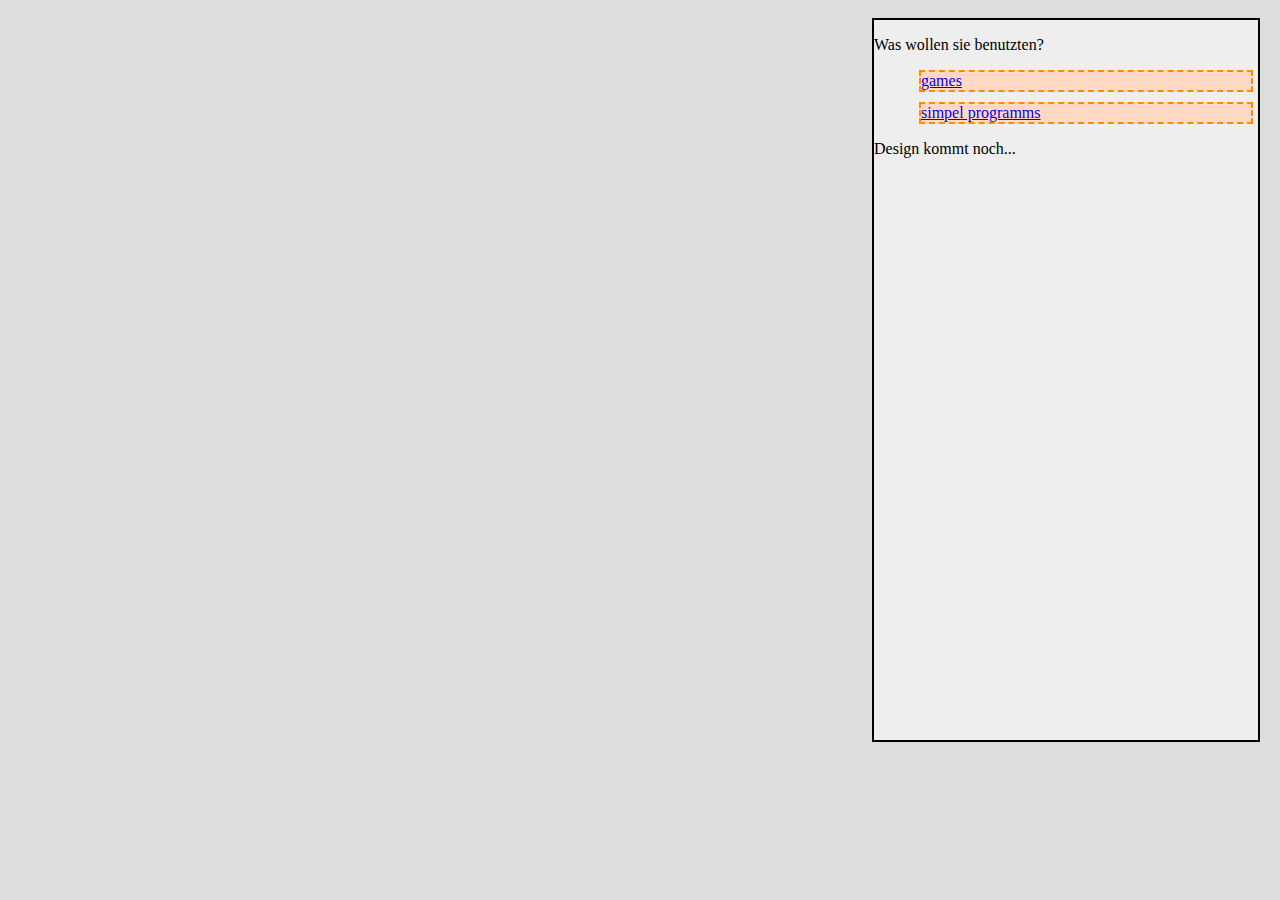
<file: index.html>
<!DOCTYPE html>
<html lang="de">
<head>
    <meta charset="UTF-8">
    <meta http-equiv="X-UA-Compatible" content="IE=edge">
    <meta name="viewport" content="width=device-width, initial-scale=1.0">
    <link rel="stylesheet" href="css/index.css">
    <title>Olfeige</title>
</head>
<body>
    <main>
        <aside>
            <p>Was wollen sie benutzten?</p>
            <ul>
                <li><a href="games/">games</a></li>
                <li><a href="simpel">simpel programms</a></li>
            </ul>
            <p>Design kommt noch...</p>
        </aside>
    </main>
</body>
</html>
</file>
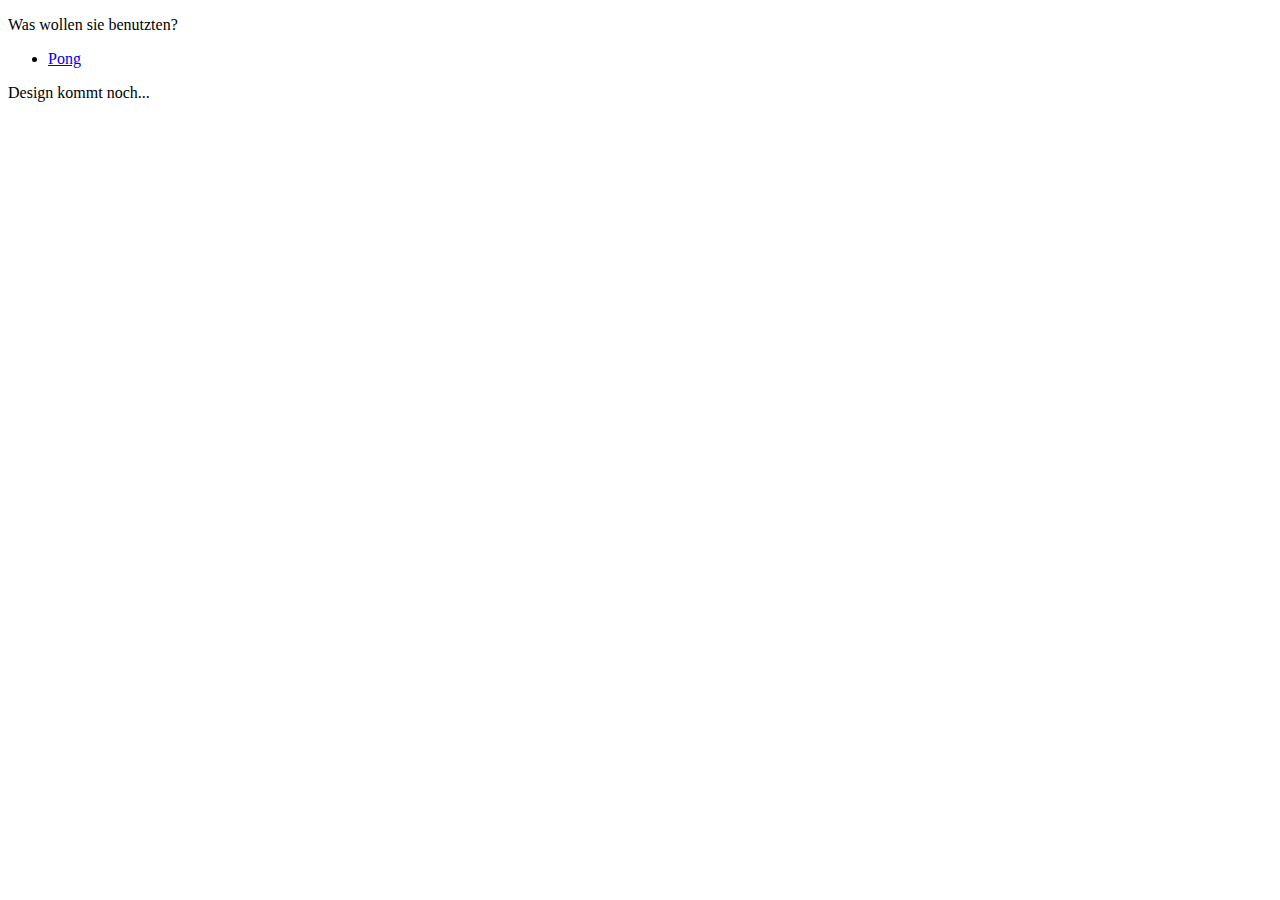
<file: games/index.html>
<!DOCTYPE html>
<html lang="de">
<head>
    <meta charset="UTF-8">
    <meta http-equiv="X-UA-Compatible" content="IE=edge">
    <meta name="viewport" content="width=device-width, initial-scale=1.0">
    <title>Olfeige - Games</title>
</head>
<body>
    <main>
        <article>
            <p>Was wollen sie benutzten?</p>
            <ul>
                <li><a href="../Pong">Pong</a></li>
            </ul>
            <p>Design kommt noch...</p>
        </article>
    </main>
</body>
</html>
</file>
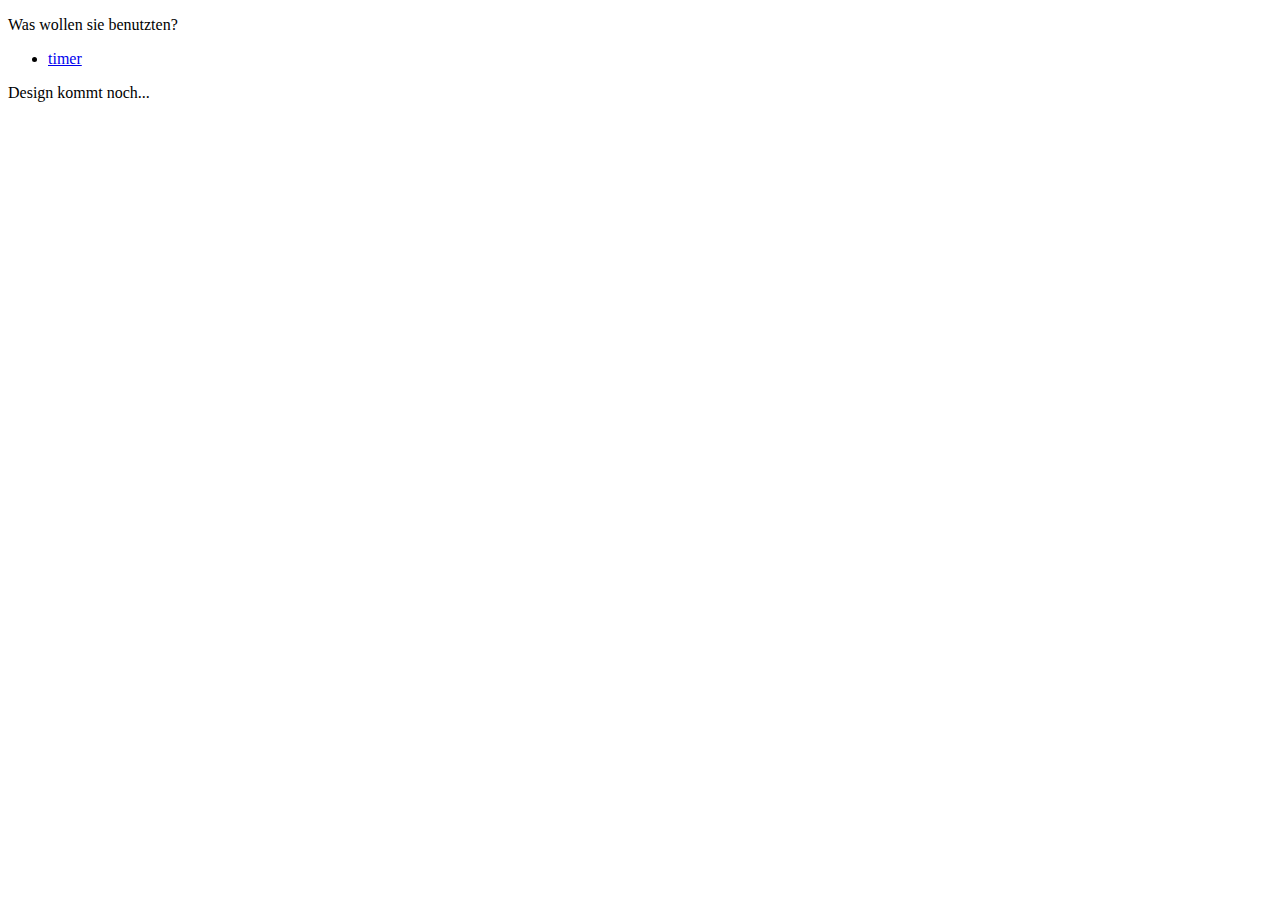
<file: simpel/index.html>
<!DOCTYPE html>
<html lang="de">
<head>
    <meta charset="UTF-8">
    <meta http-equiv="X-UA-Compatible" content="IE=edge">
    <meta name="viewport" content="width=device-width, initial-scale=1.0">
    <title>Olfeige</title>
</head>
<body>
    <main>
        <article>
            <p>Was wollen sie benutzten?</p>
            <ul>
                <li><a href="../timer">timer</a></li>
            </ul>
            <p>Design kommt noch...</p>
        </article>
    </main>
</body>
</html>
</file>
<file: css/index.css>
html {
    background-color: #ddd;
    /*height: 200vh; Debug*/
}
aside {
    background-color: #eee;
    border: 2px solid black;
    width: 30vw;
    height: 80vh;
    position: fixed;
    right: 20px;
    top: 2vh;
    margin: 0;
    padding: 0;
}
aside ul li {
    margin: 10px 5px;
    background-color: #ffd9c3;
    border: 2px dashed darkorange;
    list-style-type: none;
}
</file>
